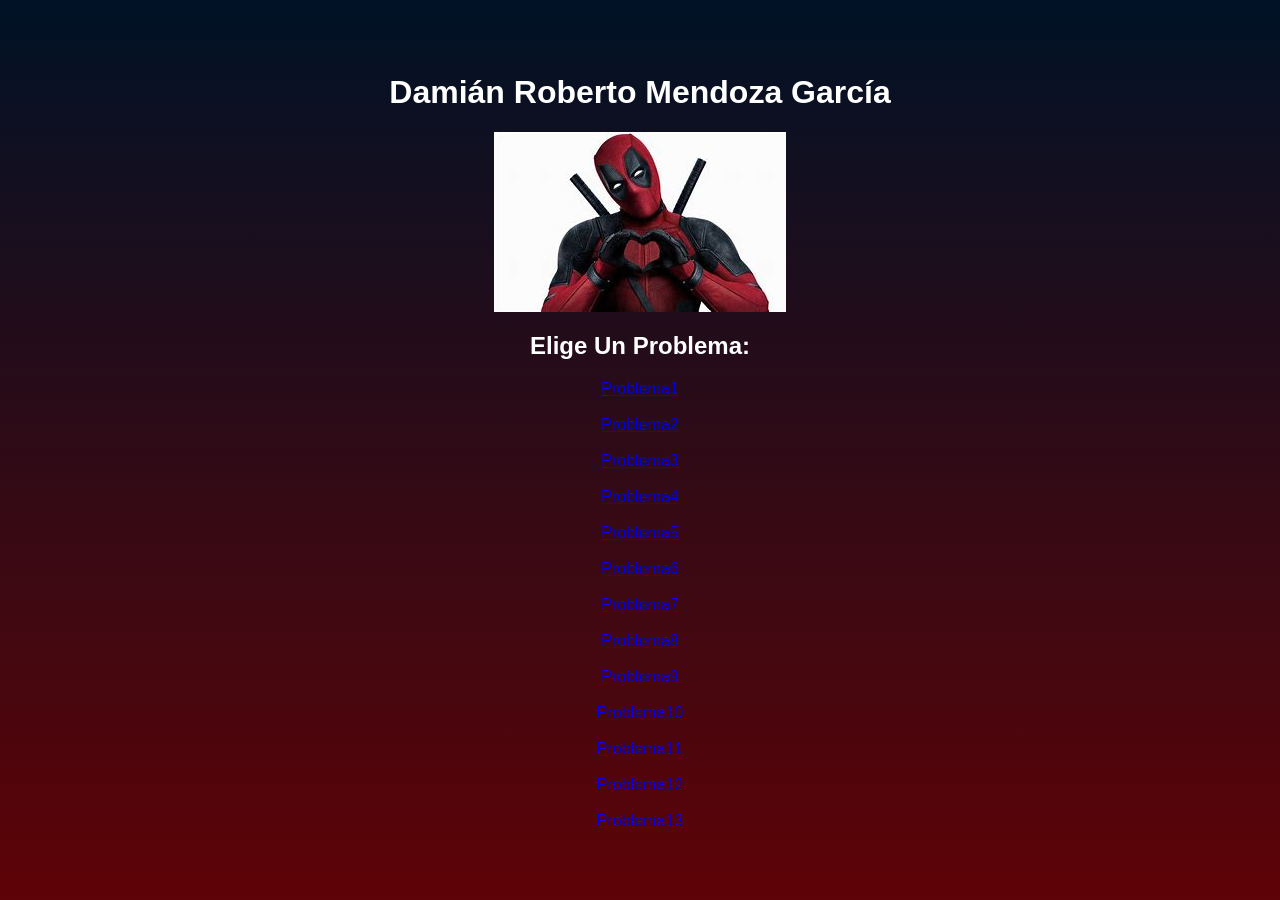
<file: Problemas decisiones/index.html>
<!DOCTYPE html>
<html lang="en">
<head>
    <meta charset="UTF-8">
    <meta name="viewport" content="width=device-width, initial-scale=1.0">
    <title>Página De Problemas</title>
    <link href="styles/styles.css" rel="stylesheet" type="text/css"/>
</head>
<body>
    <h1>Damián Roberto Mendoza García</h1>
    <img src="./images/imagen.jpg" alt="DeadPool">
    <h2>Elige Un Problema:</h2>
    <a href="./secuenciales/problema3.1.html">Problema1</a><br>
    <a href="./secuenciales/problema3.2.html">Problema2</a><br>
    <a href="./secuenciales/problema3.3.html">Problema3</a><br>
    <a href="./secuenciales/problema3.4.html">Problema4</a><br>
    <a href="./secuenciales/problema3.5.html">Problema5</a><br>
    <a href="./secuenciales/problema3.6.html">Problema6</a><br>
    <a href="./secuenciales/problema3.7.html">Problema7</a><br>
    <a href="./secuenciales/problema3.8.html">Problema8</a><br>
    <a href="./secuenciales/problema3.9.html">Problema9</a><br>
    <a href="./secuenciales/problema3.10.html">Problema10</a><br>
    <a href="./secuenciales/problema3.11.html">Problema11</a><br>
    <a href="./secuenciales/problema3.12.html">Problema12</a><br>
    <a href="./secuenciales/problema3.13.html">Problema13</a><br>
</body>
</html>
</file>
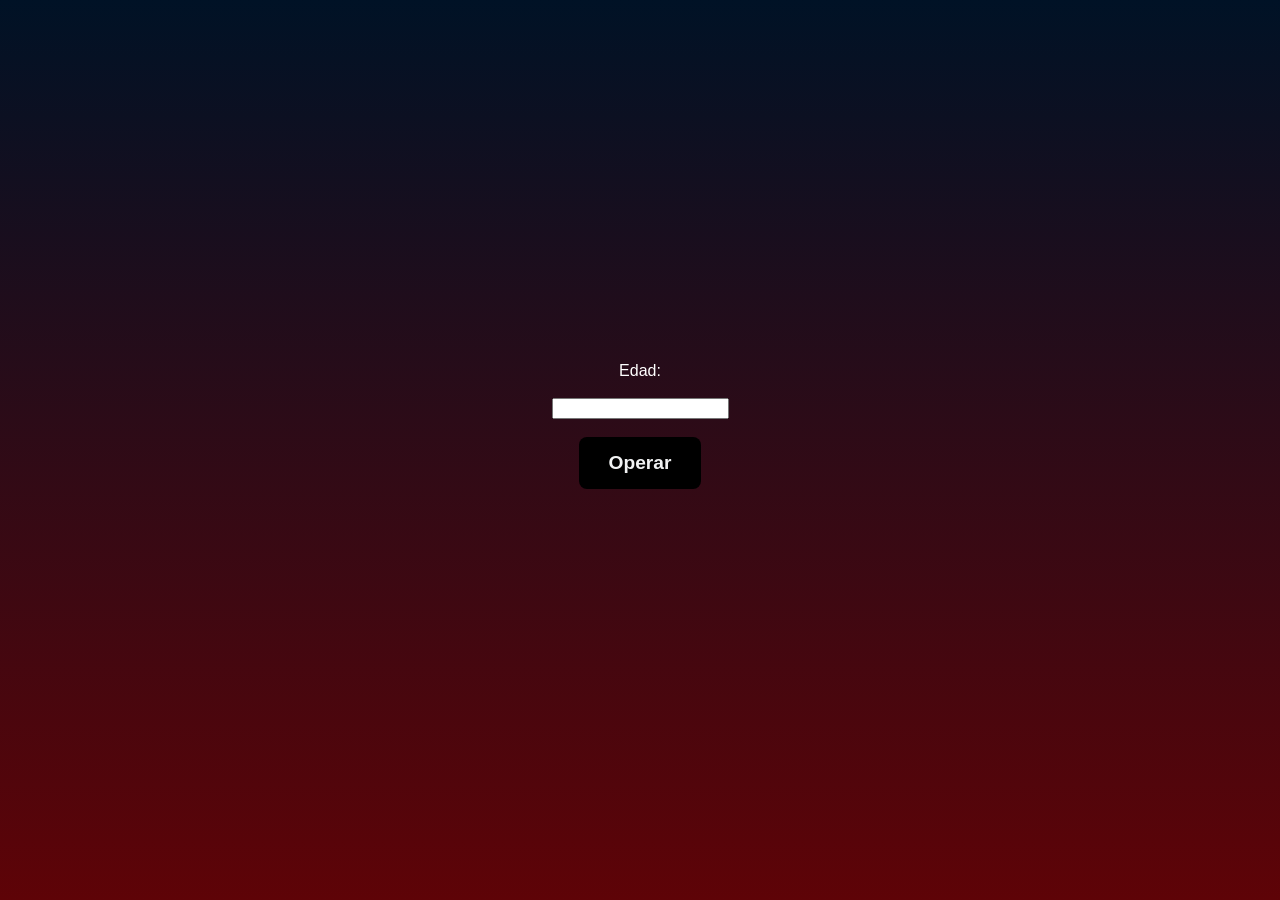
<file: Problemas decisiones/secuenciales/problema3.1.html>
<!DOCTYPE html>
<html lang="es">
<head>
    <meta charset="UTF-8">
    <meta name="viewport" content="width-device-width, initial-scale=1.0">
    <title>Problema 3.1</title>
    <link href="../styles/styles.css" rel="stylesheet" type="text/css"/>
</head>
<body>
    <label for="edad">Edad:</label><br>
    <input type="text" id="edad" name="edad"><br>
    <button onclick="operar()">Operar</button><br>
    <p id="result"></p>
    <script src="../scripts/problema3.1.js" defer></script>
</body>
</head>
</html>
</file>
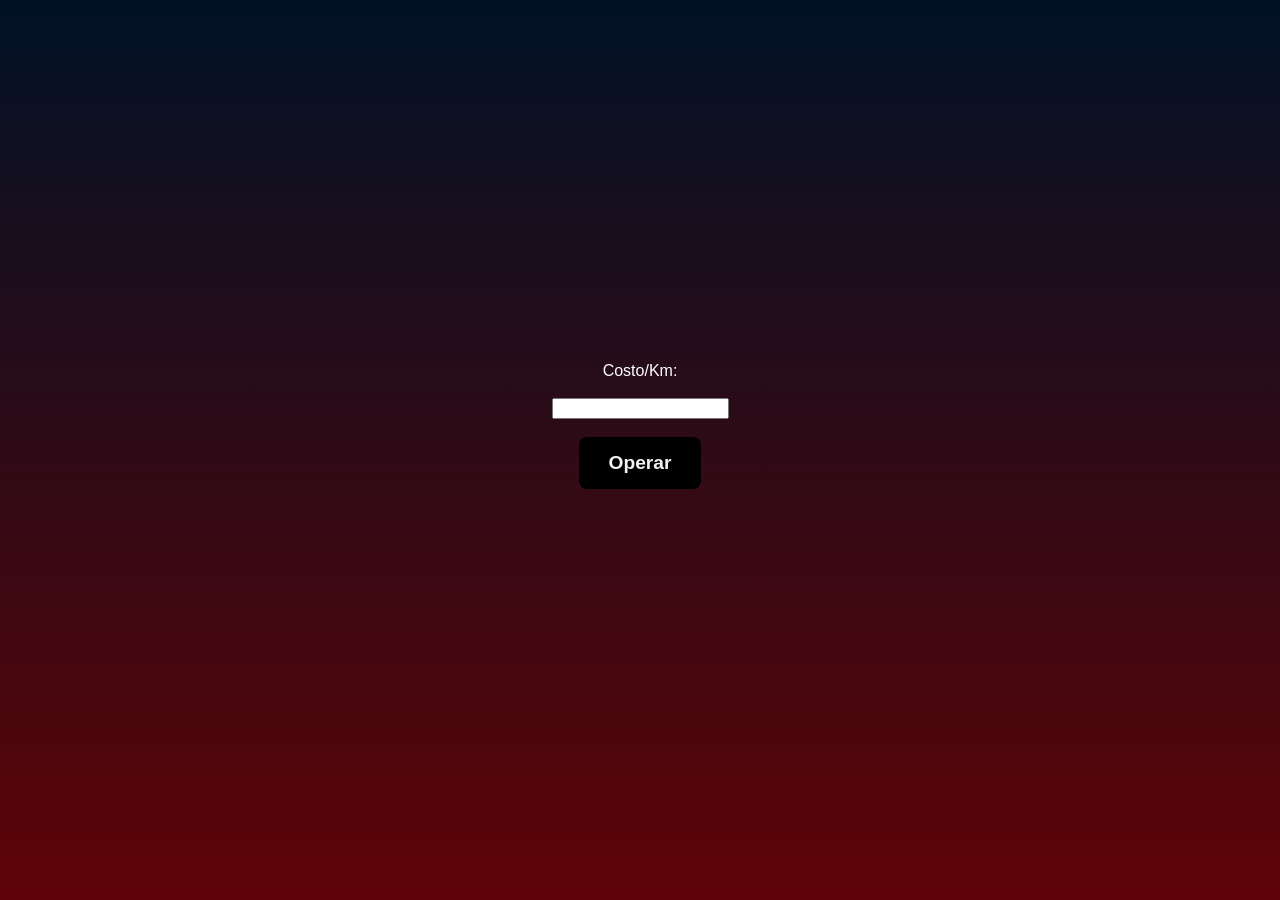
<file: Problemas decisiones/secuenciales/problema3.10.html>
<!DOCTYPE html>
<html lang="es">
<head>
    <meta charset="UTF-8">
    <meta name="viewport" content="width-device-width, initial-scale=1.0">
    <title>Problema 3.10</title>
    <link href="../styles/styles.css" rel="stylesheet" type="text/css"/>
</head>
<body>
    <label for="costoKm">Costo/Km:</label><br>
    <input type="text" id="costoKm" name="costoKm"><br>
    <button onclick="operar()">Operar</button><br>
    <p id="result"></p>
    <script src="../scripts/problema3.10.js" defer></script>
</body>
</head>
</html>
</file>
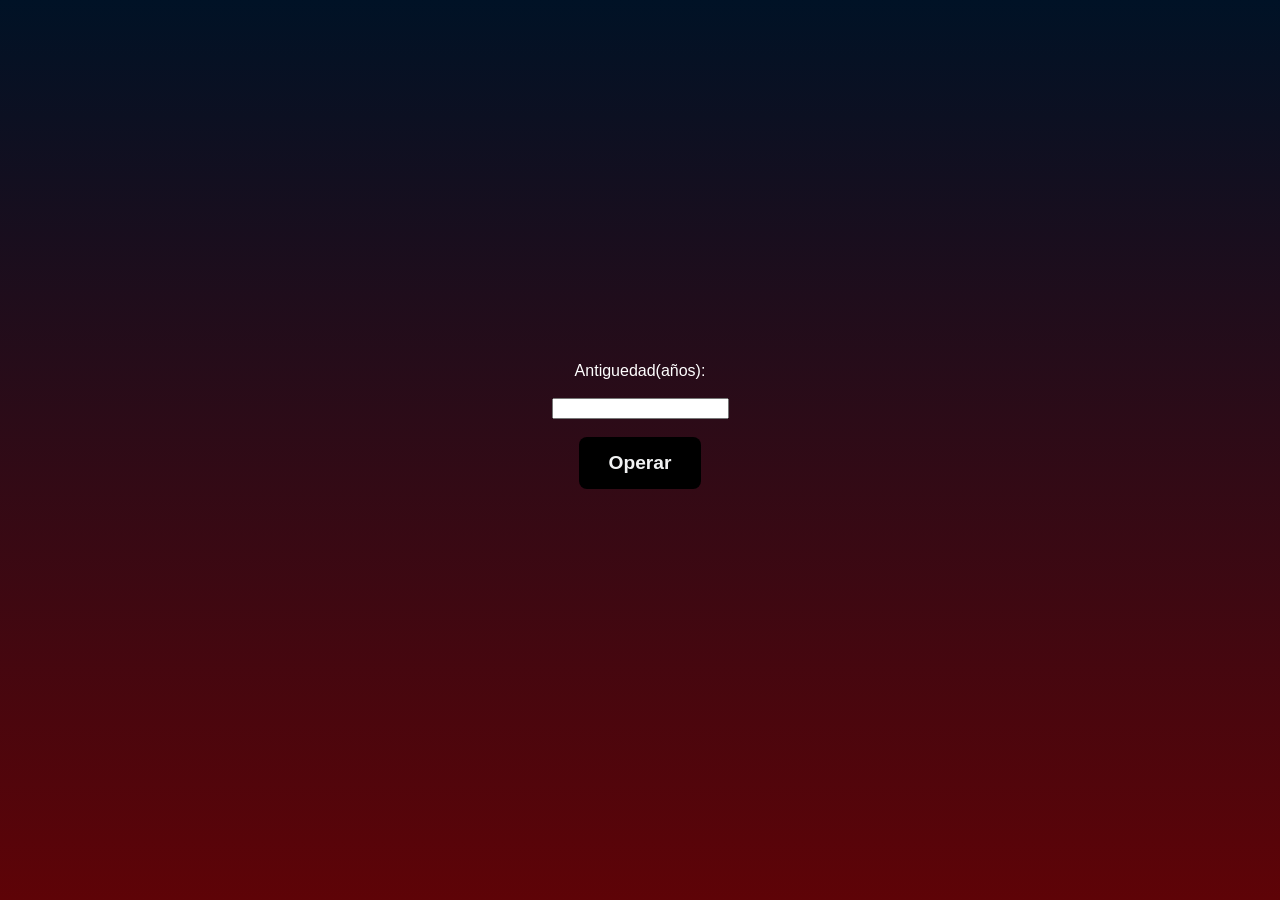
<file: Problemas decisiones/secuenciales/problema3.11.html>
<!DOCTYPE html>
<html lang="es">
<head>
    <meta charset="UTF-8">
    <meta name="viewport" content="width-device-width, initial-scale=1.0">
    <title>Problema 3.11</title>
    <link href="../styles/styles.css" rel="stylesheet" type="text/css"/>
</head>
<body>
    <label for="antiguedad">Antiguedad(años):</label><br>
    <input type="text" id="antiguedad" name="antiguedad"><br>
    <button onclick="operar()">Operar</button><br>
    <p id="result"></p>
    <script src="../scripts/problema3.11.js" defer></script>
</body>
</head>
</html>
</file>
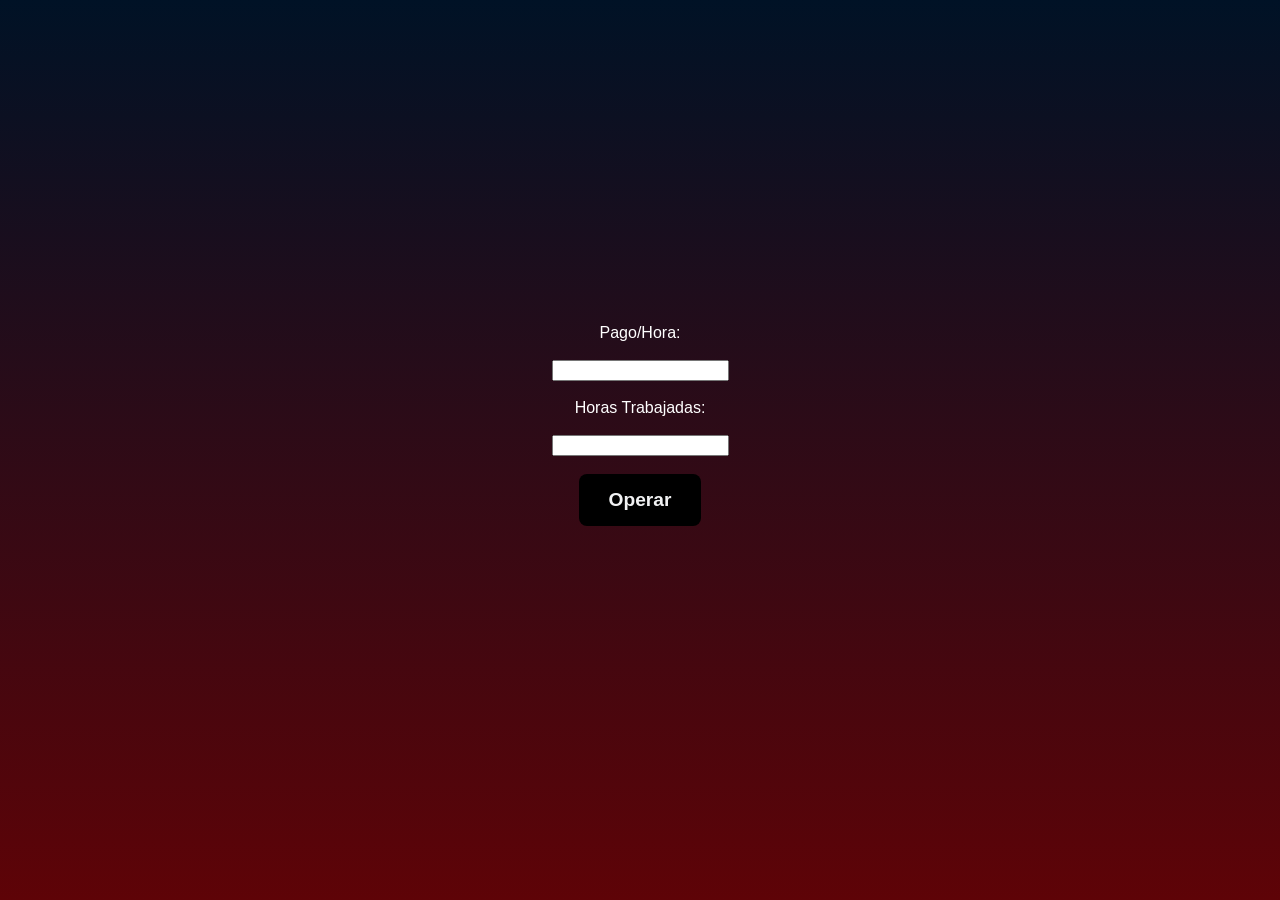
<file: Problemas decisiones/secuenciales/problema3.12.html>
<!DOCTYPE html>
<html lang="es">
<head>
    <meta charset="UTF-8">
    <meta name="viewport" content="width-device-width, initial-scale=1.0">
    <title>Problema 3.12</title>
    <link href="../styles/styles.css" rel="stylesheet" type="text/css"/>
</head>
<body>
    <label for="pago">Pago/Hora:</label><br>
    <input type="text" id="pago" name="pago"><br>
    <label for="horas">Horas Trabajadas:</label><br>
    <input type="text" id="horas" name="horas"><br>
    <button onclick="operar()">Operar</button><br>
    <p id="result"></p>
    <script src="../scripts/problema3.12.js" defer></script>
</body>
</head>
</html>
</file>
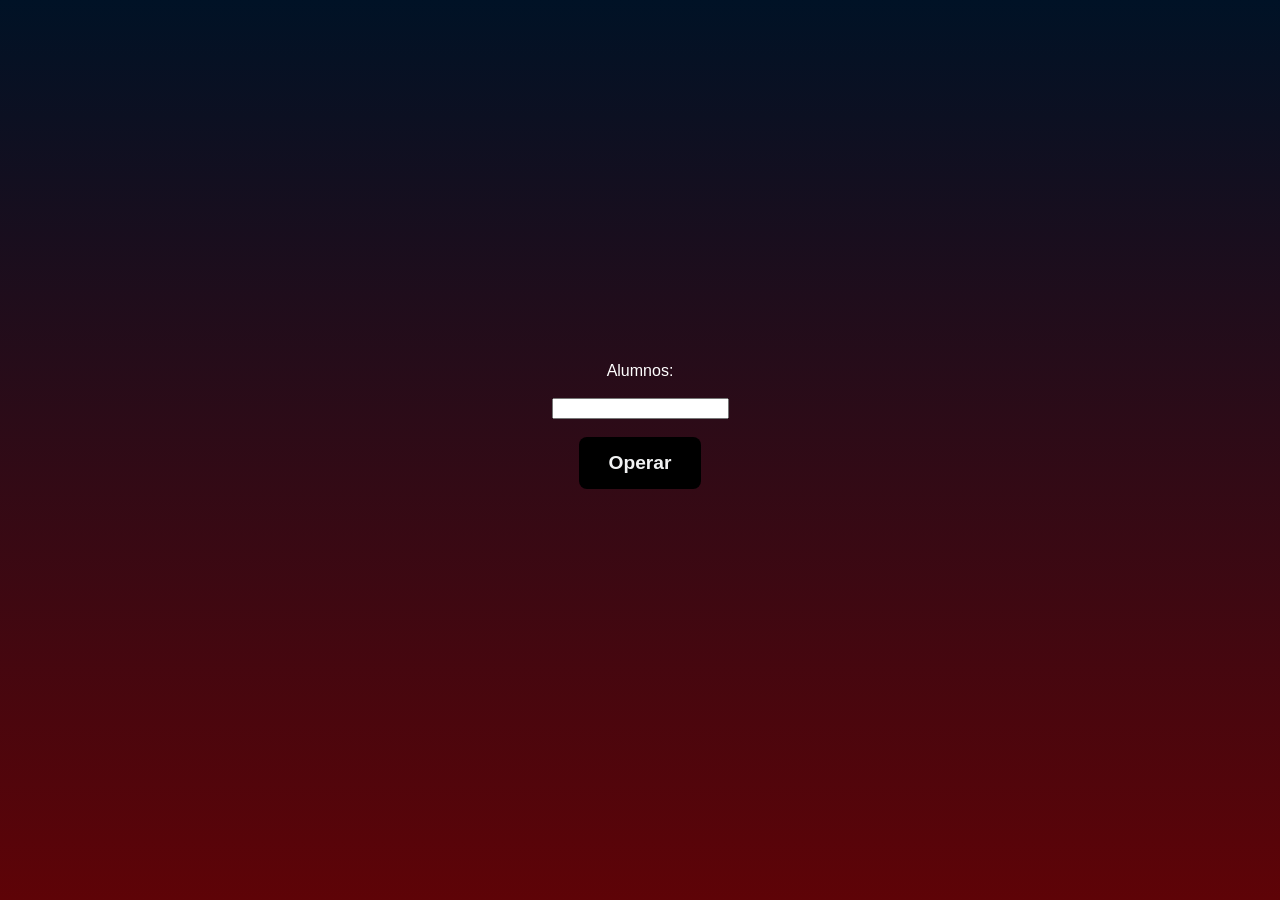
<file: Problemas decisiones/secuenciales/problema3.13.html>
<!DOCTYPE html>
<html lang="es">
<head>
    <meta charset="UTF-8">
    <meta name="viewport" content="width-device-width, initial-scale=1.0">
    <title>Problema 3.13</title>
    <link href="../styles/styles.css" rel="stylesheet" type="text/css"/>
</head>
<body>
    <label for="alumnos">Alumnos:</label><br>
    <input type="text" id="alumnos" name="alumnos"><br>
    <button onclick="operar()">Operar</button><br>
    <p id="result"></p>
    <script src="../scripts/problema3.13.js" defer></script>
</body>
</head>
</html>
</file>
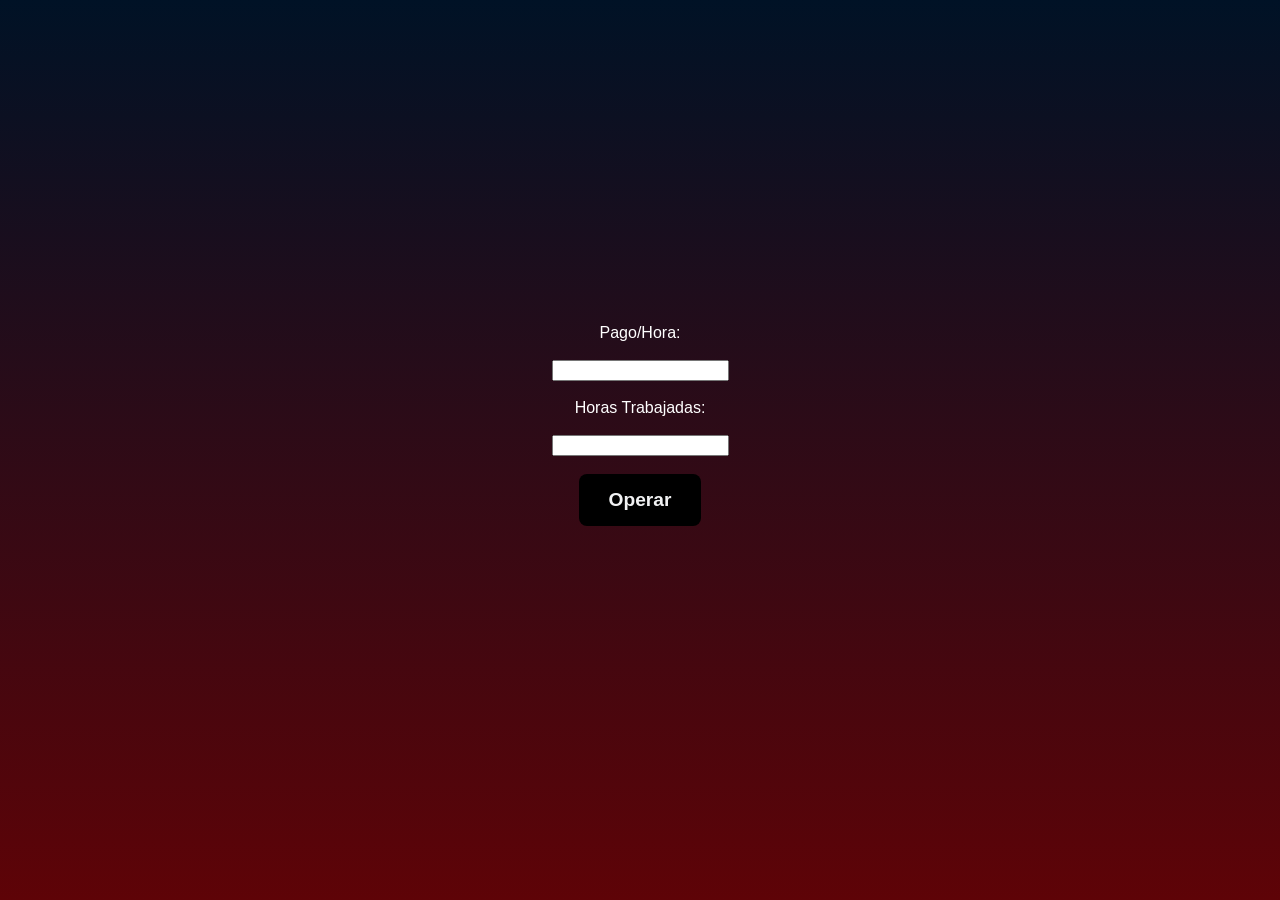
<file: Problemas decisiones/secuenciales/problema3.2.html>
<!DOCTYPE html>
<html lang="es">
<head>
    <meta charset="UTF-8">
    <meta name="viewport" content="width-device-width, initial-scale=1.0">
    <title>Problema 3.2</title>
    <link href="../styles/styles.css" rel="stylesheet" type="text/css"/>
</head>
<body>
    <label for="pago">Pago/Hora:</label><br>
    <input type="text" id="pago" name="pago"><br>
    <label for="chamba">Horas Trabajadas:</label><br>
    <input type="text" id="chamba" name="chamba"><br>
    <button onclick="operar()">Operar</button><br>
    <p id="result"></p>
    <script src="../scripts/problema3.2.js" defer></script>
</body>
</head>
</html>
</file>
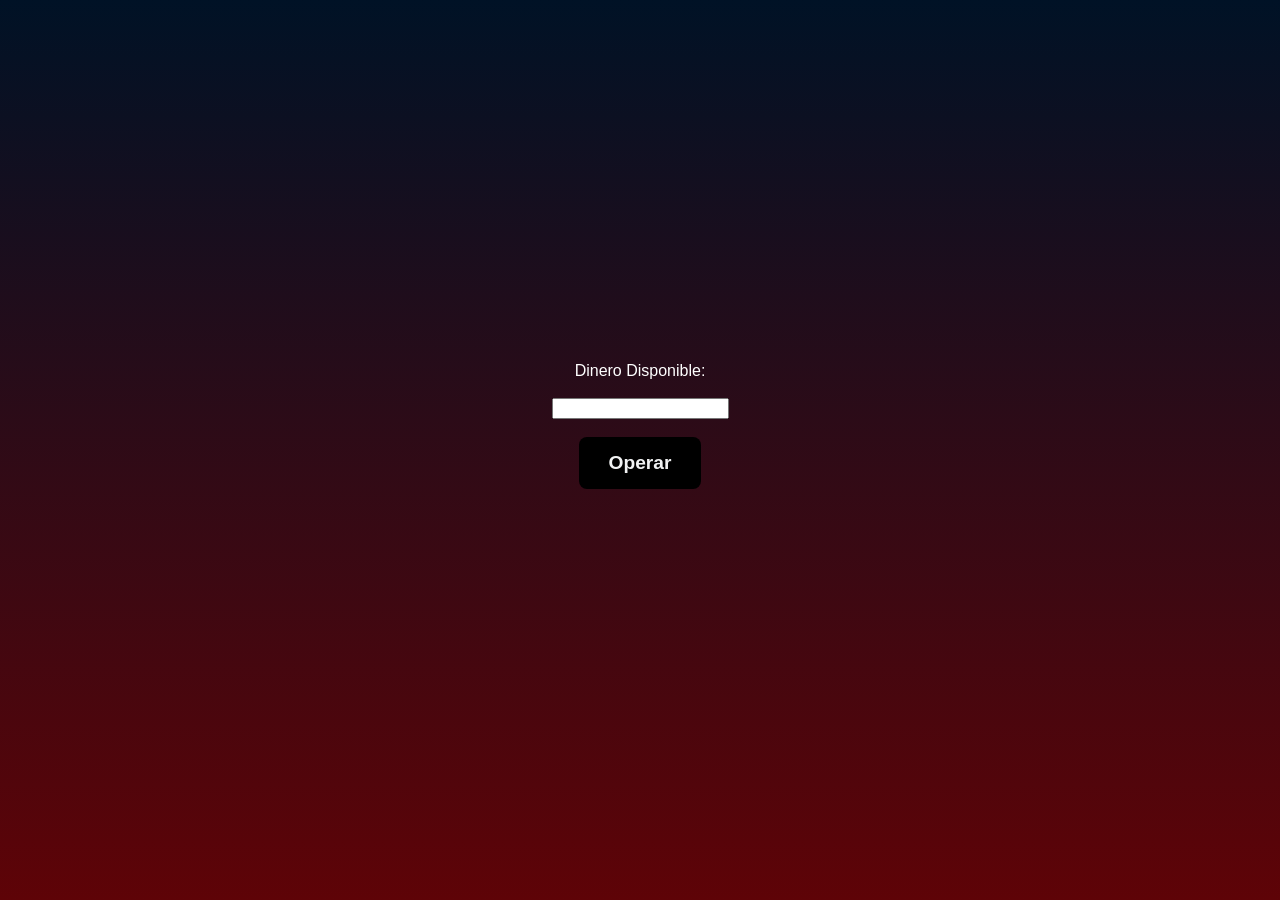
<file: Problemas decisiones/secuenciales/problema3.3.html>
<!DOCTYPE html>
<html lang="es">
<head>
    <meta charset="UTF-8">
    <meta name="viewport" content="width-device-width, initial-scale=1.0">
    <title>Problema 3.3</title>
    <link href="../styles/styles.css" rel="stylesheet" type="text/css"/>
</head>
<body>
    <label for="dinero">Dinero Disponible:</label><br>
    <input type="text" id="dinero" name="dinero"><br>
    <button onclick="operar()">Operar</button><br>
    <p id="result"></p>
    <script src="../scripts/problema3.3.js" defer></script>
</body>
</head>
</html>
</file>
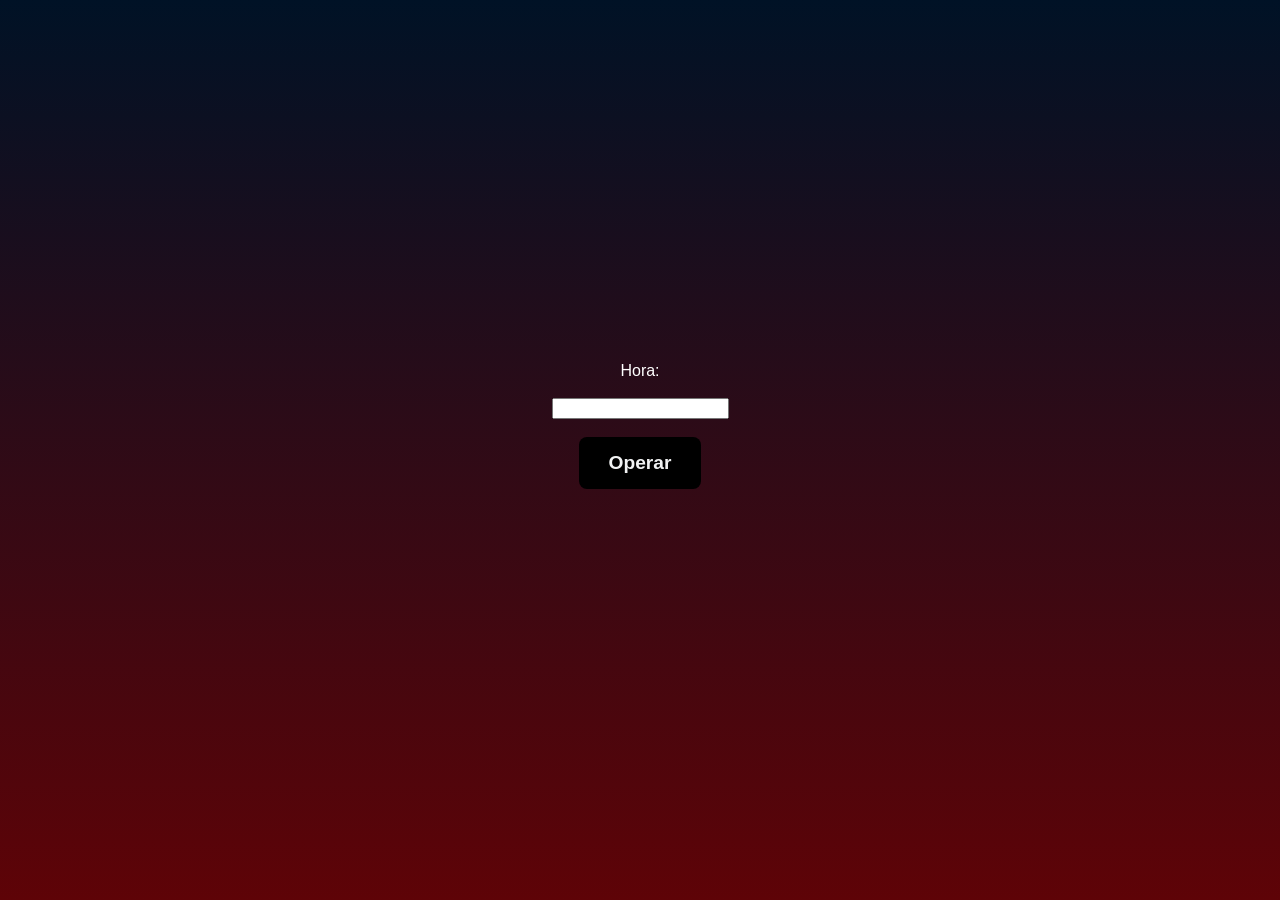
<file: Problemas decisiones/secuenciales/problema3.4.html>
<!DOCTYPE html>
<html lang="es">
<head>
    <meta charset="UTF-8">
    <meta name="viewport" content="width-device-width, initial-scale=1.0">
    <title>Problema 3.4</title>
    <link href="../styles/styles.css" rel="stylesheet" type="text/css"/>
</head>
<body>
    <label for="hora">Hora:</label><br>
    <input type="text" id="hora" name="hora"><br>
    <button onclick="operar()">Operar</button><br>
    <p id="result"></p>
    <script src="../scripts/problema3.4.js" defer></script>
</body>
</head>
</html>
</file>
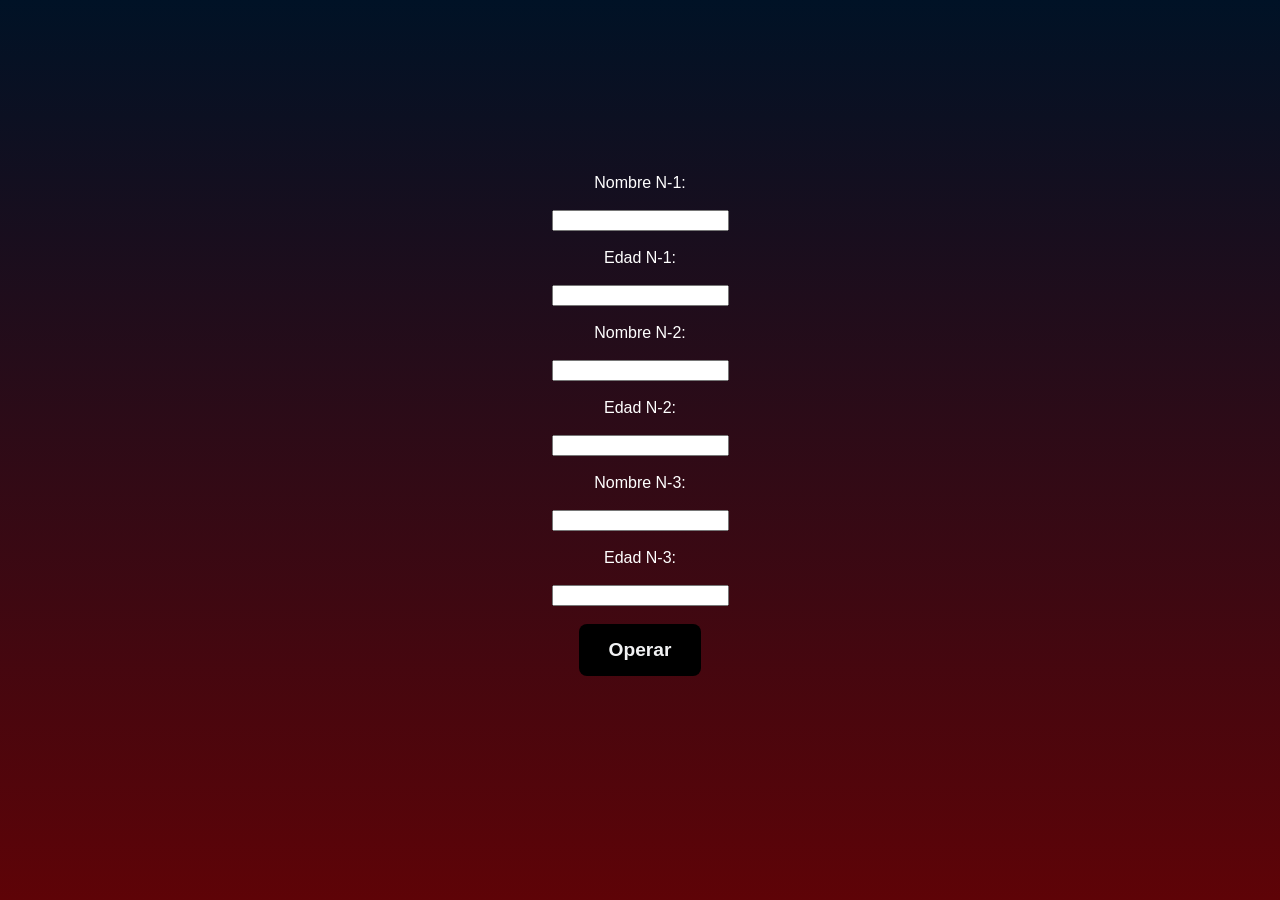
<file: Problemas decisiones/secuenciales/problema3.5.html>
<!DOCTYPE html>
<html lang="es">
<head>
    <meta charset="UTF-8">
    <meta name="viewport" content="width-device-width, initial-scale=1.0">
    <title>Problema 3.5</title>
    <link href="../styles/styles.css" rel="stylesheet" type="text/css"/>
</head>
<body>
    <label for="n1">Nombre N-1:</label><br>
    <input type="text" id="n1" name="n1"><br>
    <label for="e1">Edad N-1:</label><br>
    <input type="text" id="e1" name="e1"><br>
    <label for="n2">Nombre N-2:</label><br>
    <input type="text" id="n2" name="n2"><br>
    <label for="e2">Edad N-2:</label><br>
    <input type="text" id="e2" name="e2"><br>
    <label for="n1">Nombre N-3:</label><br>
    <input type="text" id="n3" name="n3"><br>
    <label for="e3">Edad N-3:</label><br>
    <input type="text" id="e3" name="e3"><br>
    <button onclick="operar()">Operar</button><br>
    <p id="result"></p>
    <script src="../scripts/problema3.5.js" defer></script>
</body>
</head>
</html>
</file>
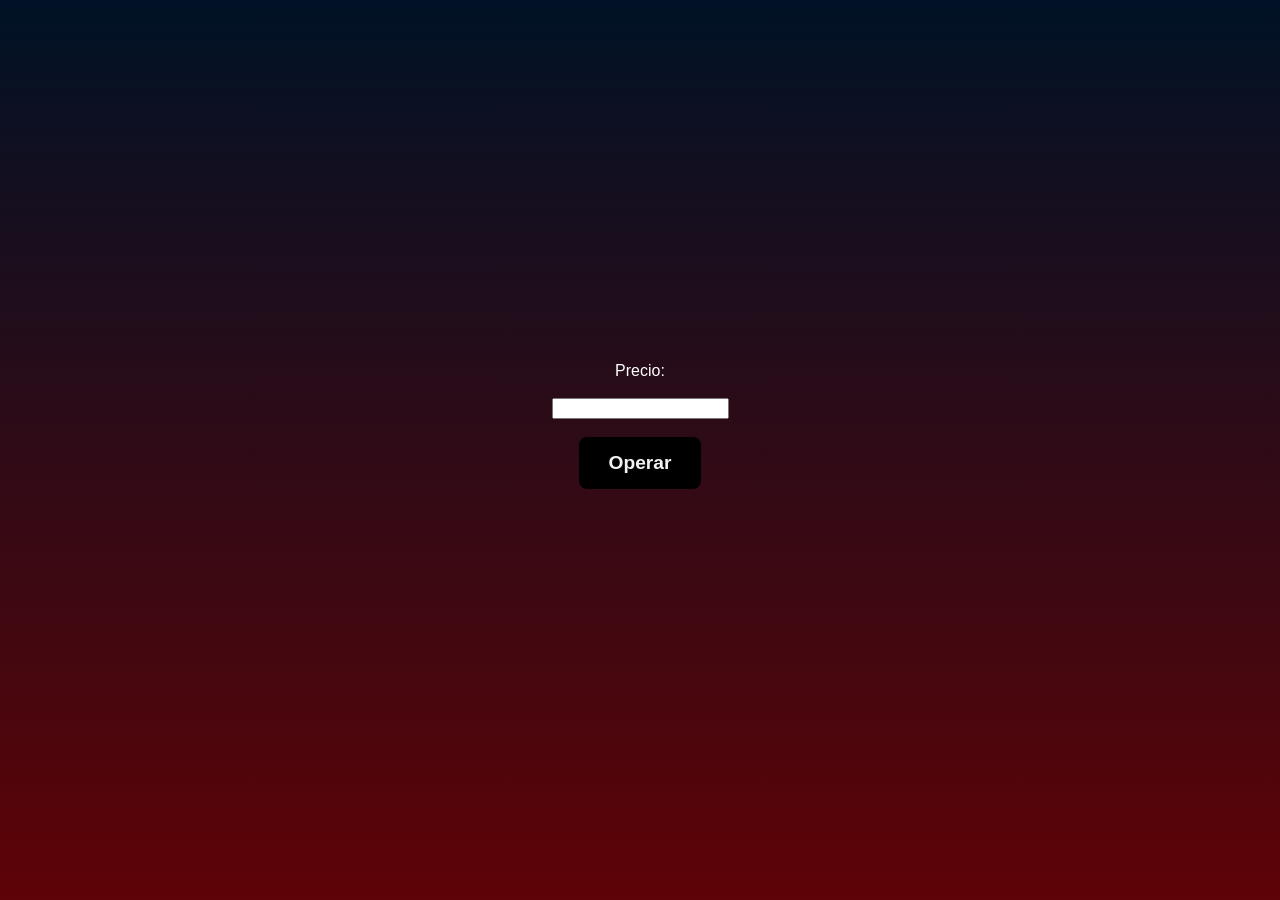
<file: Problemas decisiones/secuenciales/problema3.6.html>
<!DOCTYPE html>
<html lang="es">
<head>
    <meta charset="UTF-8">
    <meta name="viewport" content="width-device-width, initial-scale=1.0">
    <title>Problema 3.6</title>
    <link href="../styles/styles.css" rel="stylesheet" type="text/css"/>
</head>
<body>
    <label for="precio">Precio:</label><br>
    <input type="text" id="precio" name="precio"><br>
    <button onclick="operar()">Operar</button><br>
    <p id="result"></p>
    <script src="../scripts/problema3.6.js" defer></script>
</body>
</head>
</html>
</file>
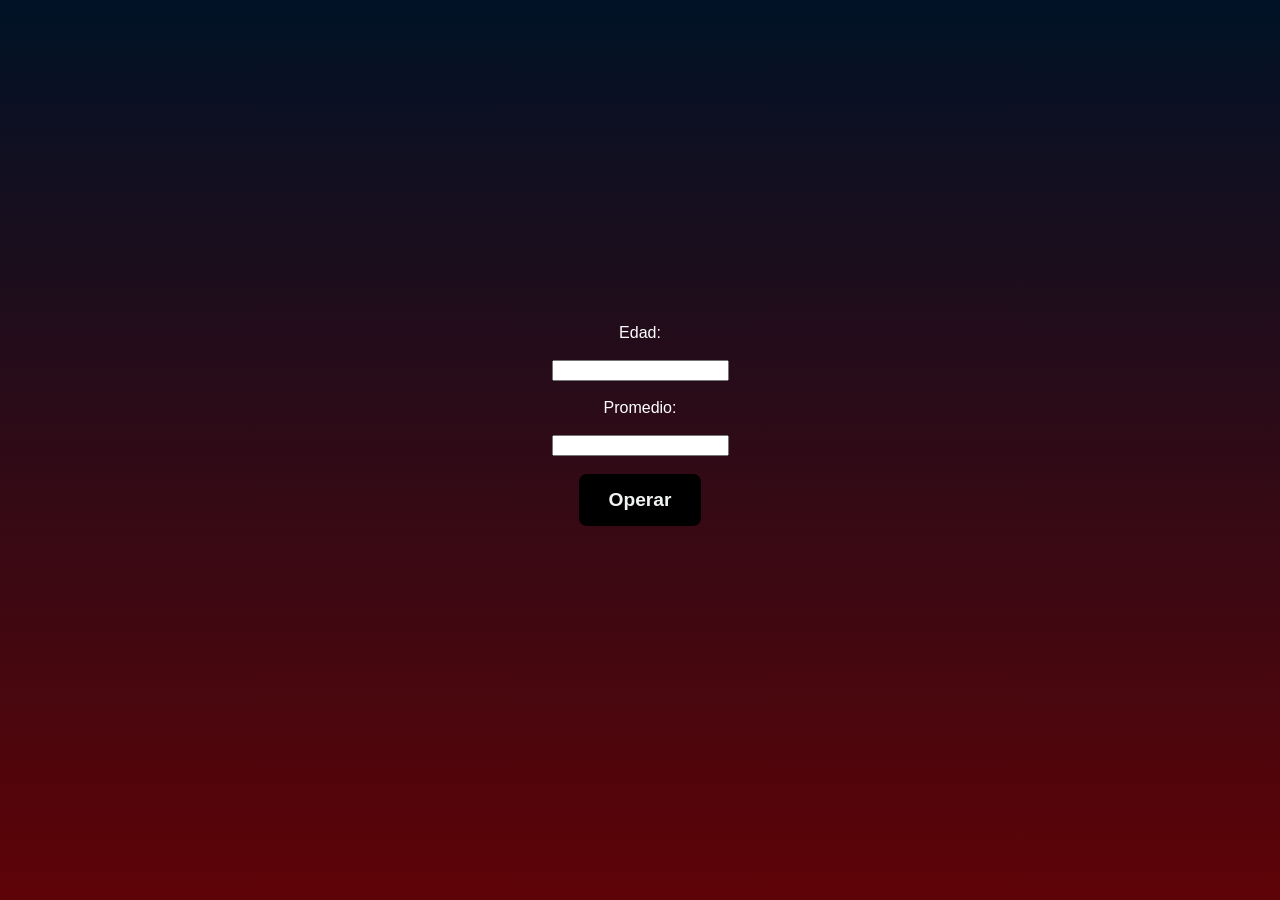
<file: Problemas decisiones/secuenciales/problema3.7.html>
<!DOCTYPE html>
<html lang="es">
<head>
    <meta charset="UTF-8">
    <meta name="viewport" content="width-device-width, initial-scale=1.0">
    <title>Problema 3.7</title>
    <link href="../styles/styles.css" rel="stylesheet" type="text/css"/>
</head>
<body>
    <label for="edad">Edad:</label><br>
    <input type="text" id="edad" name="edad"><br>
    <label for="promedio">Promedio:</label><br>
    <input type="text" id="promedio" name="promedio"><br>
    <button onclick="operar()">Operar</button><br>
    <p id="result"></p>
    <script src="../scripts/problema3.7.js" defer></script>
</body>
</head>
</html>
</file>
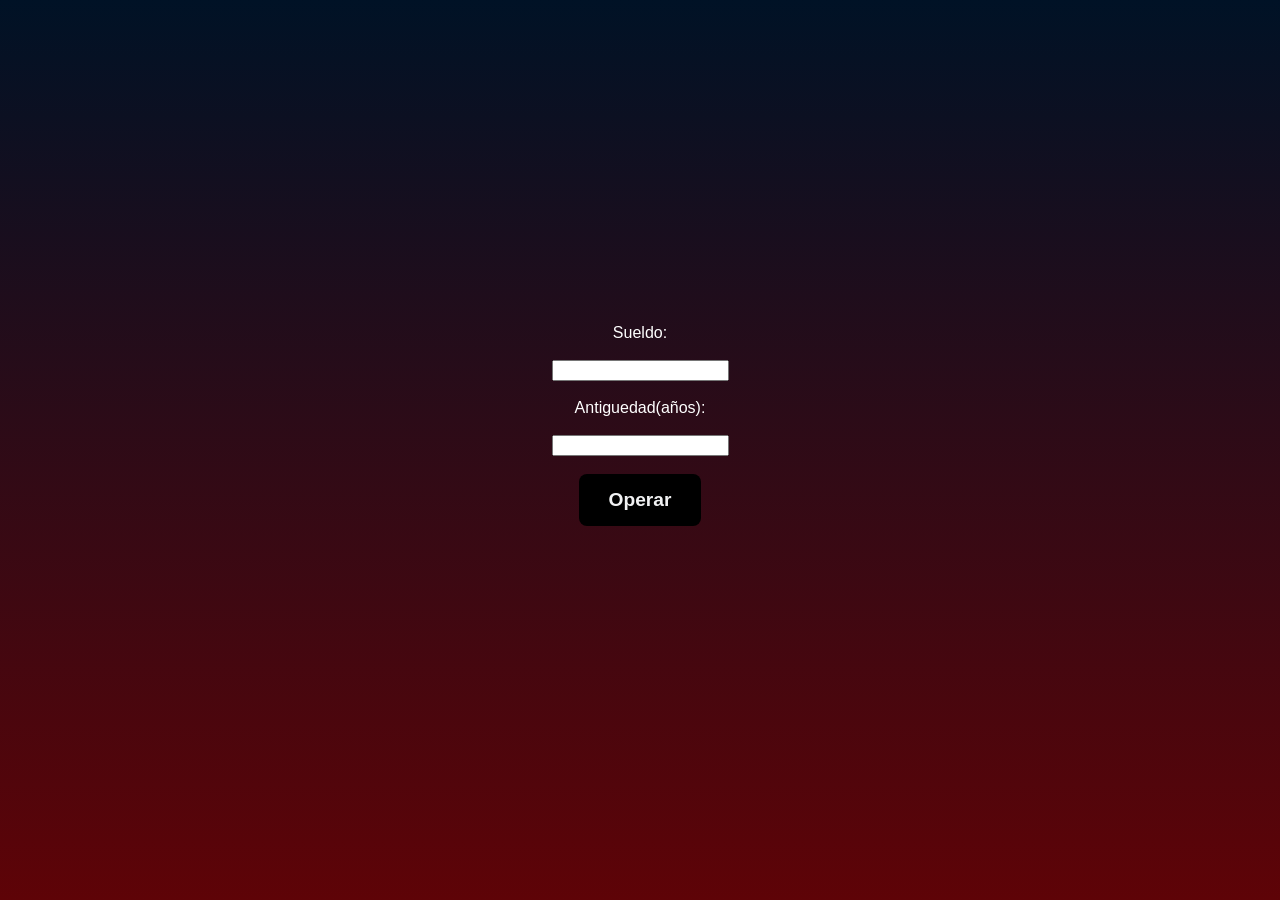
<file: Problemas decisiones/secuenciales/problema3.8.html>
<!DOCTYPE html>
<html lang="es">
<head>
    <meta charset="UTF-8">
    <meta name="viewport" content="width-device-width, initial-scale=1.0">
    <title>Problema 3.8</title>
    <link href="../styles/styles.css" rel="stylesheet" type="text/css"/>
</head>
<body>
    <label for="sueldo">Sueldo:</label><br>
    <input type="text" id="sueldo" name="sueldo"><br>
    <label for="antiguedad">Antiguedad(años):</label><br>
    <input type="text" id="antiguedad" name="antiguedad"><br>
    <button onclick="operar()">Operar</button><br>
    <p id="result"></p>
    <script src="../scripts/problema3.8.js" defer></script>
</body>
</head>
</html>
</file>
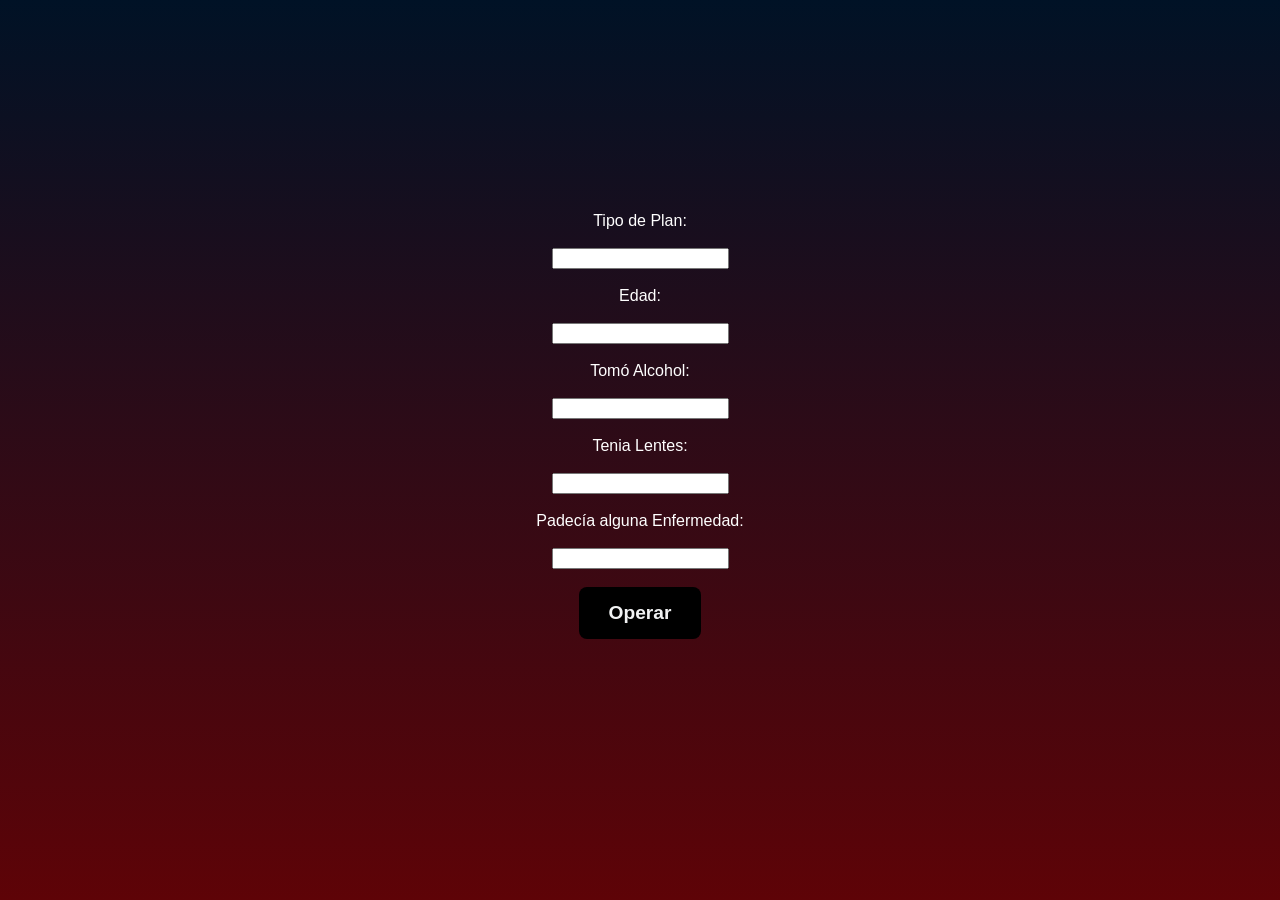
<file: Problemas decisiones/secuenciales/problema3.9.html>
<!DOCTYPE html>
<html lang="es">
<head>
    <meta charset="UTF-8">
    <meta name="viewport" content="width-device-width, initial-scale=1.0">
    <title>Problema 3.9</title>
    <link href="../styles/styles.css" rel="stylesheet" type="text/css"/>
</head>
<body>
    <label for="plan">Tipo de Plan:</label><br>
    <input type="text" id="plan" name="plan"><br>
    <label for="edad">Edad:</label><br>
    <input type="text" id="edad" name="edad"><br>
    <label for="alcohol">Tomó Alcohol:</label><br>
    <input type="text" id="alcohol" name="alcohol"><br>
    <label for="lentes">Tenia Lentes:</label><br>
    <input type="text" id="lentes" name="lentes"><br>
    <label for="enfermedad">Padecía alguna Enfermedad:</label><br>
    <input type="text" id="enfermedad" name="enfermedad"><br>
    <button onclick="operar()">Operar</button><br>
    <p id="result"></p>
    <script src="../scripts/problema3.9.js" defer></script>
</body>
</head>
</html>
</file>
<file: Problemas decisiones/styles/styles.css>
body {
  background: linear-gradient(to top, #5e0307, #001226);
  
  background-attachment: fixed;

  display: flex;
  flex-direction: column; 
  justify-content: center;
  align-items: center;    
  
  min-height: 100vh;       
  margin: 0;
  color: rgb(255, 255, 255);
  font-family: sans-serif;

  button {
  background-color: #000000;
  color: #f1f2f3;   
  padding: 15px 30px;
  font-size: 1.2rem;
  border: none;
  border-radius: 8px;
  cursor: pointer;
  font-weight: bold;
  transition: transform 0.2s;
}
}
</file>
